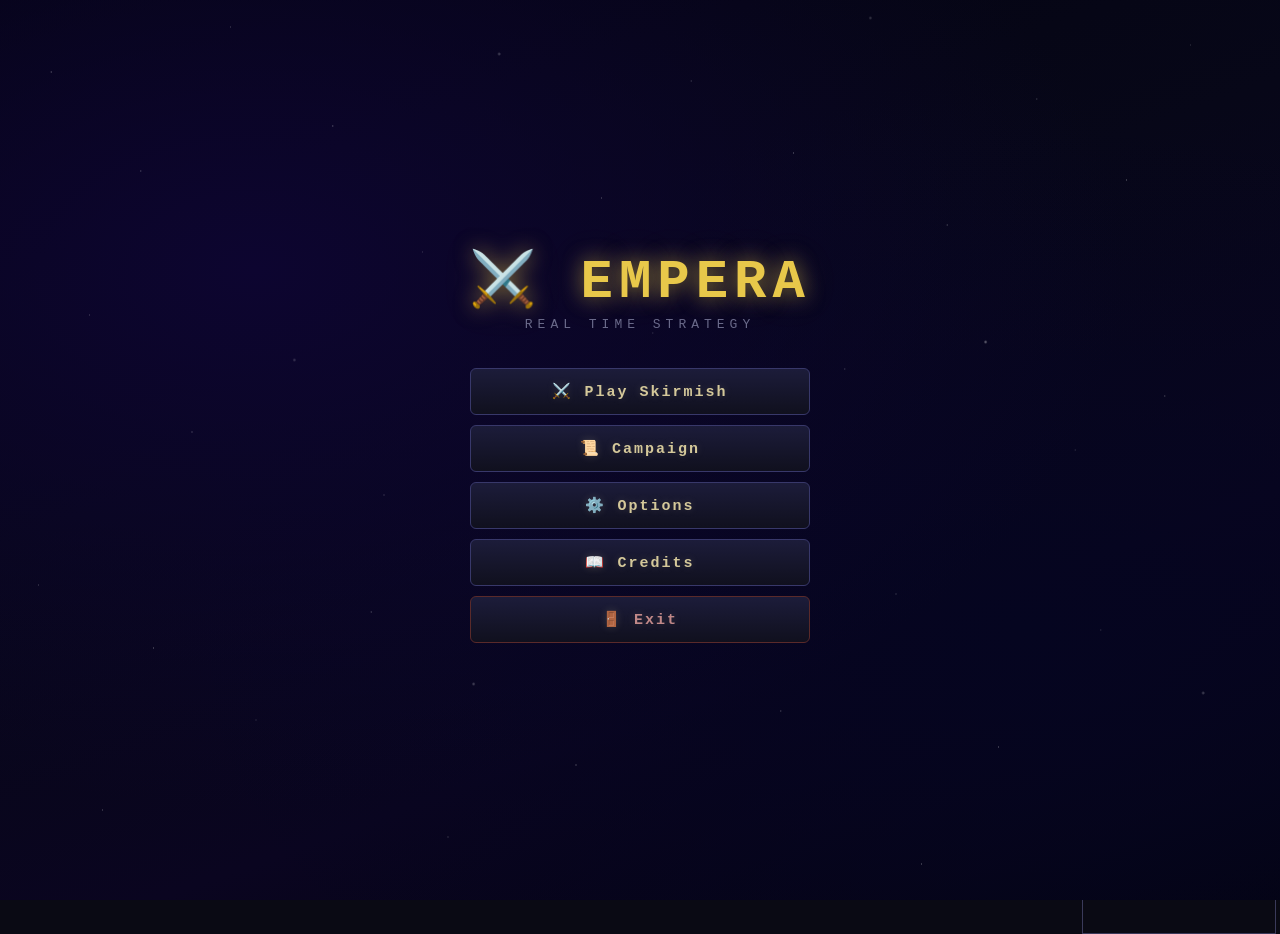
<file: index.html>
<!DOCTYPE html>
<html lang="en">
<head>
  <meta charset="UTF-8">
  <meta name="viewport" content="width=device-width, initial-scale=1.0">
  <title>Empera – Real Time Strategy</title>
  <link rel="stylesheet" href="style.css">
</head>
<body>
  <div id="gameContainer">
    <canvas id="gameCanvas"></canvas>

    <!-- Top HUD -->
    <div id="topHud">
      <div id="gameTitle">⚔️ EMPERA</div>
      <div id="resources">
        <div class="resource" title="Gold – gather from gold mines">
          <span class="res-icon gold-icon">💰</span>
          <span id="gold">200</span>
        </div>
        <div class="resource" title="Wood – gather from forests">
          <span class="res-icon wood-icon">🪵</span>
          <span id="wood">150</span>
        </div>
        <div class="resource" title="Population – build Farms to increase cap">
          <span class="res-icon pop-icon">👥</span>
          <span id="pop">3/10</span>
        </div>
      </div>
      <div id="topControls">
        <button class="hud-btn" onclick="saveGame()" title="Save Game">💾 Save</button>
        <button class="hud-btn" onclick="loadGame()" title="Load Game">📂 Load</button>
        <button class="hud-btn" onclick="toggleHelp()" title="Help">❓ Help</button>
        <button class="hud-btn" onclick="backToMenu()" title="Main Menu">🏠 Menu</button>
      </div>
    </div>

    <!-- Bottom Panel -->
    <div id="bottomPanel">
      <div id="selectionPanel">
        <canvas id="portraitCanvas" width="60" height="60"></canvas>
        <div id="selectionInfo">
          <div class="no-selection">Select units or buildings<br><small>Left-click to select · Drag to box-select</small></div>
        </div>
      </div>
      <div id="actionPanel">
        <div id="actionButtons"></div>
      </div>
      <div id="minimapPanel">
        <div id="minimapLabel">MAP</div>
        <canvas id="minimap" width="192" height="144"></canvas>
      </div>
    </div>

    <!-- Right-side Build Panel (appears when worker selected) -->
    <div id="buildPanel" class="hidden">
      <div id="buildPanelTitle">🔨 BUILD</div>
      <div id="buildPanelButtons"></div>
    </div>

    <!-- Help overlay -->
    <div id="helpOverlay" class="hidden">
      <div id="helpContent">
        <h2>⚔️ How to Play EMPERA</h2>
        <div class="help-columns">
          <div class="help-col">
            <h3>Controls</h3>
            <ul>
              <li><b>Left-click</b> – select unit / building</li>
              <li><b>Left-drag</b> – box-select multiple units</li>
              <li><b>Right-click</b> – move / gather / attack</li>
              <li><b>Arrow keys</b> – scroll map</li>
              <li><b>Mouse edge</b> – auto-scroll map</li>
              <li><b>A</b> – select all visible player units</li>
              <li><b>H</b> – center on Main Hall</li>
              <li><b>P</b> – set patrol (press twice: A→B)</li>
              <li><b>Esc</b> – deselect / cancel build</li>
            </ul>
          </div>
          <div class="help-col">
            <h3>Gathering</h3>
            <ul>
              <li>Select workers, right-click a <b>gold mine</b> (yellow) to gather gold</li>
              <li>Select workers, right-click a <b>tree</b> (dark green) to chop wood</li>
              <li>Workers automatically return to Main Hall and go back</li>
            </ul>
          </div>
          <div class="help-col">
            <h3>Buildings</h3>
            <ul>
              <li>Select a <b>worker</b> → Build panel appears on right</li>
              <li>Click a building button, then click on the map to place</li>
              <li>Send workers to a construction site to build it</li>
              <li><b>Farm</b> – +5 population cap</li>
              <li><b>Barracks</b> – train Footman &amp; Archer</li>
              <li><b>Blacksmith</b> – train Knight</li>
              <li><b>Mage Tower</b> – train Mage</li>
              <li><b>Stable</b> – train Cavalry</li>
              <li><b>Siege Workshop</b> – train Catapult</li>
              <li><b>Temple</b> – train Priest (healer)</li>
              <li><b>Tavern</b> – train Hero (gains XP &amp; levels!)</li>
              <li><b>Watch Tower</b> – auto-attacks enemies</li>
            </ul>
          </div>
        </div>
        <button onclick="toggleHelp()">▶ Continue Playing</button>
      </div>
    </div>

    <!-- Main Menu Overlay -->
    <div id="mainMenu">
      <div id="menuContent">
        <div class="menu-title">⚔️ EMPERA</div>
        <div class="menu-subtitle">Real Time Strategy</div>

        <!-- Main buttons -->
        <div id="menuMain" class="menu-section">
          <button class="menu-btn" onclick="showMenuSection('skirmish')">⚔️ Play Skirmish</button>
          <button class="menu-btn" onclick="showMenuSection('campaign')">📜 Campaign</button>
          <button class="menu-btn" onclick="showMenuSection('options')">⚙️ Options</button>
          <button class="menu-btn" onclick="showMenuSection('credits')">📖 Credits</button>
          <button class="menu-btn menu-btn-exit" onclick="showMenuSection('exitConfirm')">🚪 Exit</button>
        </div>

        <!-- Skirmish config -->
        <div id="menuSkirmish" class="menu-section hidden">
          <h2 class="menu-section-title">⚔️ Play Skirmish</h2>
          <div class="menu-option-row">
            <label>Map Size:</label>
            <div class="menu-radio-group">
              <label><input type="radio" name="mapSize" value="small"> Small (40×30)</label>
              <label><input type="radio" name="mapSize" value="medium" checked> Medium (80×60)</label>
              <label><input type="radio" name="mapSize" value="large"> Large (120×90)</label>
            </div>
          </div>
          <div class="menu-option-row">
            <label>AI Players:</label>
            <div class="menu-radio-group">
              <label><input type="radio" name="aiPlayers" value="1" checked> 1</label>
              <label><input type="radio" name="aiPlayers" value="2"> 2</label>
              <label><input type="radio" name="aiPlayers" value="3"> 3</label>
              <label><input type="radio" name="aiPlayers" value="4"> 4</label>
            </div>
          </div>
          <div class="menu-option-row">
            <label>Map Theme:</label>
            <div class="menu-radio-group">
              <label><input type="radio" name="mapTheme" value="meadows" checked> Meadows</label>
              <label><input type="radio" name="mapTheme" value="forest"> Forest</label>
              <label><input type="radio" name="mapTheme" value="islands"> Islands</label>
              <label><input type="radio" name="mapTheme" value="random"> Random</label>
            </div>
          </div>
          <div class="menu-option-row">
            <label>Starting Army:</label>
            <div class="menu-radio-group">
              <label><input type="radio" name="startArmy" value="none" checked> None (workers only)</label>
              <label><input type="radio" name="startArmy" value="small"> Small (2 soldiers + archer)</label>
              <label><input type="radio" name="startArmy" value="large"> Large (3 knights + army)</label>
            </div>
          </div>
          <div class="menu-btn-row">
            <button class="menu-btn menu-btn-start" onclick="startGameFromMenu()">▶ START GAME</button>
            <button class="menu-btn menu-btn-back" onclick="showMenuMain()">← Back</button>
          </div>
        </div>

        <!-- Campaign -->
        <div id="menuCampaign" class="menu-section hidden">
          <h2 class="menu-section-title">📜 Campaign</h2>
          <div class="menu-coming-soon">
            <div style="font-size:40px;margin-bottom:12px">🏰</div>
            <p style="font-size:18px;color:#c8a050">The Chronicles of Empera</p>
            <p style="color:#7a7a9a;margin-top:16px;font-size:14px">Coming Soon…</p>
            <p style="font-size:11px;color:#5a5a7a;margin-top:8px">The campaign mode is currently in development.<br>Stay tuned for future updates!</p>
          </div>
          <button class="menu-btn menu-btn-back" onclick="showMenuMain()">← Back</button>
        </div>

        <!-- Options -->
        <div id="menuOptions" class="menu-section hidden">
          <h2 class="menu-section-title">⚙️ Options</h2>
          <div class="menu-option-row">
            <label>Music Volume:</label>
            <input type="range" id="optMusicVolume" min="0" max="100" value="50"
              oninput="musicVolume=parseInt(this.value);document.getElementById('musicVolumeVal').textContent=this.value">
            <span id="musicVolumeVal" style="min-width:28px;text-align:right">50</span>
          </div>
          <div class="menu-option-row">
            <label>Sound Effects:</label>
            <input type="checkbox" id="optSoundEnabled" checked onchange="soundEnabled=this.checked">
            <span style="color:#8080a0;font-size:12px;margin-left:4px">On/Off</span>
          </div>
          <div class="menu-option-row">
            <label>Show Grid:</label>
            <input type="checkbox" id="optShowGrid" onchange="showGrid=this.checked;saveOptions()">
            <span style="color:#8080a0;font-size:12px;margin-left:4px">On/Off</span>
          </div>
          <button class="menu-btn menu-btn-back" onclick="showMenuMain();saveOptions()">← Save &amp; Back</button>
        </div>

        <!-- Credits -->
        <div id="menuCredits" class="menu-section hidden">
          <h2 class="menu-section-title">📖 Credits</h2>
          <div class="menu-credits">
            <p><b style="color:#e8c84a">Developed by Drahos &amp; Team</b></p>
            <br>
            <p>🎮 Game Design &amp; Direction: <b>Drahos</b></p>
            <p>💻 Programming: <b>Drahos, Alex, Maya</b></p>
            <p>🎨 Art &amp; Visual Design: <b>Drahos, Sam</b></p>
            <p>🎵 Sound Design: <b>Jordan</b></p>
            <p>🗺️ Level Design: <b>Drahos, Chris</b></p>
            <br>
            <p style="color:#4a6a9a">Version 1.0</p>
            <p style="color:#3a3a5a;font-size:10px;margin-top:6px">© 2024 Empera Team. All rights reserved.</p>
          </div>
          <button class="menu-btn menu-btn-back" onclick="showMenuMain()">← Back</button>
        </div>

        <!-- Exit confirm -->
        <div id="menuExitConfirm" class="menu-section hidden">
          <h2 class="menu-section-title">🚪 Exit Game</h2>
          <div class="menu-coming-soon" style="padding:20px">
            <p style="color:#a0a0c0;font-size:14px">Close the browser tab to exit the game.</p>
          </div>
          <div class="menu-btn-row">
            <button class="menu-btn menu-btn-back" onclick="showMenuMain()">← Back</button>
          </div>
        </div>

      </div>
    </div>

    <!-- Victory Overlay -->
    <div id="victoryOverlay" class="end-overlay hidden">
      <div class="victory-title">⚔️ VICTORY! ⚔️</div>
      <div class="end-subtitle">The enemy has been defeated!</div>
      <div class="end-score" id="victoryScore"></div>
      <div style="display:flex;gap:16px;margin-top:32px">
        <button class="end-btn" onclick="backToMenu()">🏠 Main Menu</button>
        <button class="end-btn end-btn-play" onclick="restartGame()">▶ Play Again</button>
      </div>
    </div>

    <!-- Defeat Overlay -->
    <div id="defeatOverlay" class="end-overlay hidden">
      <div class="defeat-title">💀 DEFEAT 💀</div>
      <div class="end-subtitle">Your empire has fallen…</div>
      <div style="display:flex;gap:16px;margin-top:32px">
        <button class="end-btn" onclick="backToMenu()">🏠 Main Menu</button>
        <button class="end-btn end-btn-play" onclick="restartGame()">▶ Try Again</button>
      </div>
    </div>

  </div>

  <script src="game.js"></script>
</body>
</html>
</file>
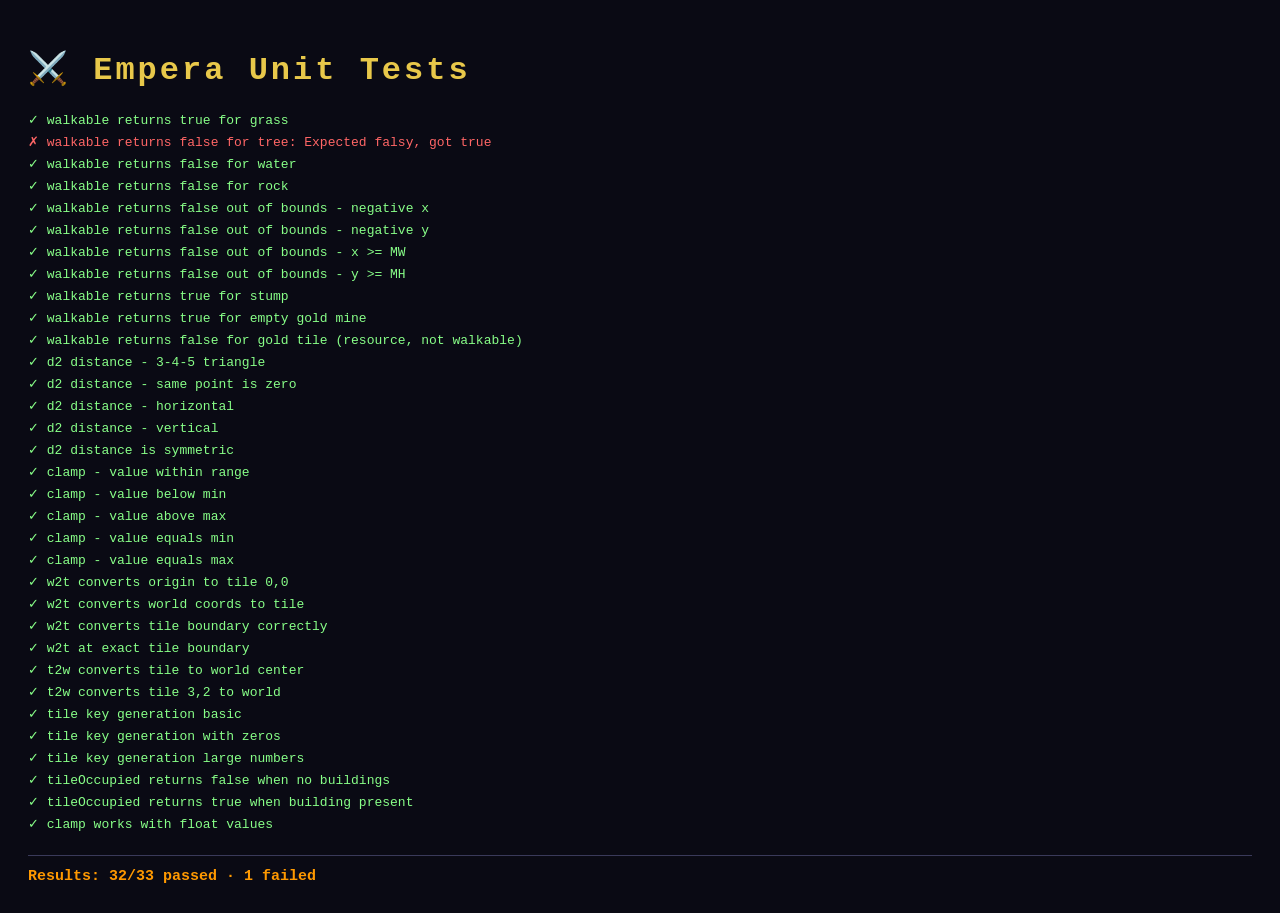
<file: tests.html>
<!DOCTYPE html>
<html lang="en">
<head>
  <meta charset="UTF-8">
  <title>Empera Unit Tests</title>
  <style>
    body { font-family: 'Courier New', monospace; background: #0a0a14; color: #d4c89a; padding: 20px; }
    h1   { color: #e8c84a; letter-spacing: 3px; margin-bottom: 20px; }
    #results div { padding: 3px 0; font-size: 13px; }
    .pass { color: #88ff88; }
    .fail { color: #ff6666; }
    #summary { margin-top: 20px; font-size: 15px; font-weight: bold; border-top: 1px solid #3a3a5a; padding-top: 12px; }
  </style>
</head>
<body>
<h1>⚔️ Empera Unit Tests</h1>
<div id="results"></div>
<div id="summary"></div>
<script>
'use strict';

let passed = 0, failed = 0;

function test(name, fn) {
  try {
    fn();
    log(name, true);
    passed++;
  } catch(e) {
    log(name, false, e.message);
    failed++;
  }
}

function log(name, ok, msg) {
  const div = document.createElement('div');
  div.className = ok ? 'pass' : 'fail';
  div.textContent = (ok ? '\u2713 ' : '\u2717 ') + name + (msg ? ': ' + msg : '');
  document.getElementById('results').appendChild(div);
}

function expect(val) {
  return {
    toBe:           exp  => { if (val !== exp)                              throw new Error(`Expected ${JSON.stringify(exp)}, got ${JSON.stringify(val)}`); },
    toEqual:        exp  => { if (JSON.stringify(val)!==JSON.stringify(exp)) throw new Error(`Expected ${JSON.stringify(exp)}, got ${JSON.stringify(val)}`); },
    toBeTruthy:     ()   => { if (!val)  throw new Error(`Expected truthy, got ${val}`); },
    toBeFalsy:      ()   => { if (val)   throw new Error(`Expected falsy, got ${val}`); },
    toBeGreaterThan: n   => { if (val<=n) throw new Error(`Expected > ${n}, got ${val}`); },
    toBeLessThan:    n   => { if (val>=n) throw new Error(`Expected < ${n}, got ${val}`); },
    toBeNull:        ()  => { if (val!==null) throw new Error(`Expected null, got ${val}`); },
  };
}

// ── Mock the minimal game environment ──
const TS = 48;
let MW = 80, MH = 60;
const T_GRASS=0, T_TREE=1, T_GOLD=2, T_WATER=3, T_ROCK=4, T_STUMP=5, T_GOLD_EMPTY=6;
const map = Array.from({length:MH}, () => new Uint8Array(MW));
const entities = [];

function walkable(tx,ty) {
  if (tx<0||ty<0||tx>=MW||ty>=MH) return false;
  const t = map[ty][tx];
  return t===T_GRASS || t===T_STUMP || t===T_GOLD_EMPTY;
}

function d2(ax,ay,bx,by) { const dx=ax-bx,dy=ay-by; return Math.sqrt(dx*dx+dy*dy); }
const clamp = (v,lo,hi) => Math.max(lo, Math.min(hi, v));
const tk    = (x,y) => `${x},${y}`;
const w2t   = (wx,wy) => ({ tx: Math.floor(wx/TS), ty: Math.floor(wy/TS) });
const t2w   = (tx,ty) => ({ x: tx*TS + TS/2, y: ty*TS + TS/2 });

function tileOccupied(tx,ty) {
  for (const e of entities) {
    if (e.isUnit) continue;
    const s=e.size||1;
    const ex=Math.floor(e.x/TS), ey=Math.floor(e.y/TS);
    if (tx>=ex&&tx<ex+s&&ty>=ey&&ty<ey+s) return true;
  }
  return false;
}

// ── Tests ──

test('walkable returns true for grass', () => {
  map[0][0] = T_GRASS;
  expect(walkable(0,0)).toBeTruthy();
});

test('walkable returns false for tree', () => {
  map[0][1] = T_TREE;
  expect(walkable(0,1)).toBeFalsy();
});

test('walkable returns false for water', () => {
  map[1][0] = T_WATER;
  expect(walkable(0,1)).toBeFalsy();
});

test('walkable returns false for rock', () => {
  map[2][0] = T_ROCK;
  expect(walkable(0,2)).toBeFalsy();
});

test('walkable returns false out of bounds - negative x', () => {
  expect(walkable(-1,0)).toBeFalsy();
});

test('walkable returns false out of bounds - negative y', () => {
  expect(walkable(0,-1)).toBeFalsy();
});

test('walkable returns false out of bounds - x >= MW', () => {
  expect(walkable(MW,0)).toBeFalsy();
});

test('walkable returns false out of bounds - y >= MH', () => {
  expect(walkable(0,MH)).toBeFalsy();
});

test('walkable returns true for stump', () => {
  map[2][2] = T_STUMP;
  expect(walkable(2,2)).toBeTruthy();
});

test('walkable returns true for empty gold mine', () => {
  map[3][3] = T_GOLD_EMPTY;
  expect(walkable(3,3)).toBeTruthy();
});

test('walkable returns false for gold tile (resource, not walkable)', () => {
  map[4][4] = T_GOLD;
  expect(walkable(4,4)).toBeFalsy();
});

test('d2 distance - 3-4-5 triangle', () => {
  expect(d2(0,0,3,4)).toBe(5);
});

test('d2 distance - same point is zero', () => {
  expect(d2(0,0,0,0)).toBe(0);
});

test('d2 distance - horizontal', () => {
  expect(d2(0,0,6,0)).toBe(6);
});

test('d2 distance - vertical', () => {
  expect(d2(0,0,0,8)).toBe(8);
});

test('d2 distance is symmetric', () => {
  const a = d2(3,7,10,2);
  const b = d2(10,2,3,7);
  expect(Math.abs(a-b)<0.0001).toBeTruthy();
});

test('clamp - value within range', () => {
  expect(clamp(5,0,10)).toBe(5);
});

test('clamp - value below min', () => {
  expect(clamp(-1,0,10)).toBe(0);
});

test('clamp - value above max', () => {
  expect(clamp(15,0,10)).toBe(10);
});

test('clamp - value equals min', () => {
  expect(clamp(0,0,10)).toBe(0);
});

test('clamp - value equals max', () => {
  expect(clamp(10,0,10)).toBe(10);
});

test('w2t converts origin to tile 0,0', () => {
  const r = w2t(0,0);
  expect(r.tx).toBe(0);
  expect(r.ty).toBe(0);
});

test('w2t converts world coords to tile', () => {
  const r = w2t(TS*3+10, TS*2+5);
  expect(r.tx).toBe(3);
  expect(r.ty).toBe(2);
});

test('w2t converts tile boundary correctly', () => {
  const r = w2t(TS-1, TS-1);
  expect(r.tx).toBe(0);
  expect(r.ty).toBe(0);
});

test('w2t at exact tile boundary', () => {
  const r = w2t(TS, TS);
  expect(r.tx).toBe(1);
  expect(r.ty).toBe(1);
});

test('t2w converts tile to world center', () => {
  const r = t2w(0,0);
  expect(r.x).toBe(TS/2);
  expect(r.y).toBe(TS/2);
});

test('t2w converts tile 3,2 to world', () => {
  const r = t2w(3,2);
  expect(r.x).toBe(3*TS + TS/2);
  expect(r.y).toBe(2*TS + TS/2);
});

test('tile key generation basic', () => {
  expect(tk(3,7)).toBe('3,7');
});

test('tile key generation with zeros', () => {
  expect(tk(0,0)).toBe('0,0');
});

test('tile key generation large numbers', () => {
  expect(tk(79,59)).toBe('79,59');
});

test('tileOccupied returns false when no buildings', () => {
  entities.length = 0;
  expect(tileOccupied(5,5)).toBeFalsy();
});

test('tileOccupied returns true when building present', () => {
  entities.length = 0;
  entities.push({ isUnit:false, x:5*TS, y:5*TS, size:2 });
  expect(tileOccupied(5,5)).toBeTruthy();
  expect(tileOccupied(6,5)).toBeTruthy();
  expect(tileOccupied(7,5)).toBeFalsy();
  entities.length = 0;
});

test('clamp works with float values', () => {
  expect(clamp(3.14, 0, 10)).toBe(3.14);
  expect(clamp(-0.5, 0, 1)).toBe(0);
  expect(clamp(1.5, 0, 1)).toBe(1);
});

// Summary
const summary = document.getElementById('summary');
const total = passed + failed;
summary.style.color = failed === 0 ? '#88ff88' : '#ff9900';
summary.textContent = `Results: ${passed}/${total} passed` + (failed>0?` · ${failed} failed`:'');
</script>
</body>
</html>
</file>
<file: style.css>
/* ============================================================
   EMPERA – Real Time Strategy  ·  Global Styles
   ============================================================ */

* {
  margin: 0;
  padding: 0;
  box-sizing: border-box;
}

body {
  background: #0a0a14;
  overflow: hidden;
  font-family: 'Courier New', Courier, monospace;
  color: #d4c89a;
  user-select: none;
}

#gameContainer {
  position: relative;
  width: 100vw;
  height: 100vh;
}

#gameCanvas {
  display: block;
  cursor: crosshair;
}

/* ─── Top HUD ─────────────────────────────────────────────── */
#topHud {
  position: absolute;
  top: 0; left: 0; right: 0;
  height: 44px;
  background: linear-gradient(180deg, #12121e 0%, #1a1a2e 100%);
  border-bottom: 2px solid #3a3a5a;
  display: flex;
  align-items: center;
  gap: 0;
  padding: 0 12px;
  z-index: 10;
}

#gameTitle {
  font-size: 18px;
  font-weight: bold;
  color: #e8c84a;
  letter-spacing: 3px;
  text-shadow: 0 0 8px #e8c84a88;
  min-width: 140px;
}

#resources {
  display: flex;
  gap: 24px;
  flex: 1;
  justify-content: center;
}

.resource {
  display: flex;
  align-items: center;
  gap: 6px;
  background: #0a0a1e;
  border: 1px solid #3a3a5a;
  border-radius: 4px;
  padding: 3px 10px;
  font-size: 14px;
  font-weight: bold;
  min-width: 80px;
}

.resource .res-icon { font-size: 15px; }
.gold-icon { color: #ffd700; }
.wood-icon { color: #8b6914; }
.pop-icon  { color: #88aaff; }

#topControls {
  min-width: 200px;
  display: flex;
  justify-content: flex-end;
  gap: 4px;
}

.hud-btn {
  background: #2a2a4a;
  border: 1px solid #4a4a7a;
  color: #d4c89a;
  padding: 4px 10px;
  border-radius: 4px;
  cursor: pointer;
  font-family: inherit;
  font-size: 11px;
  transition: background 0.15s;
  white-space: nowrap;
}
.hud-btn:hover { background: #3a3a6a; }

/* ─── Bottom Panel ────────────────────────────────────────── */
#bottomPanel {
  position: absolute;
  bottom: 0; left: 0; right: 0;
  height: 130px;
  background: linear-gradient(0deg, #0a0a14 0%, #12121e 100%);
  border-top: 2px solid #3a3a5a;
  display: flex;
  z-index: 10;
}

#selectionPanel {
  flex: 0 0 220px;
  padding: 8px 10px;
  border-right: 1px solid #2a2a4a;
  overflow: hidden;
  display: flex;
  gap: 8px;
  align-items: flex-start;
}

#portraitCanvas {
  flex-shrink: 0;
  border: 1px solid #3a3a5a;
  background: #0a0a1e;
  border-radius: 3px;
  image-rendering: pixelated;
}

#selectionInfo {
  flex: 1;
  overflow: hidden;
  min-width: 0;
}

.no-selection {
  color: #5a5a7a;
  font-size: 11px;
  line-height: 1.6;
  padding-top: 10px;
}

.entity-name {
  font-size: 12px;
  font-weight: bold;
  color: #e8c84a;
  margin-bottom: 3px;
  white-space: nowrap;
  overflow: hidden;
  text-overflow: ellipsis;
}

.entity-stat {
  font-size: 10px;
  color: #a0a0c0;
  line-height: 1.5;
}

.entity-hpbar {
  width: 100%;
  height: 5px;
  background: #1a1a2e;
  border-radius: 3px;
  margin: 3px 0;
  overflow: hidden;
}

.entity-hpbar-fill {
  height: 100%;
  border-radius: 3px;
  transition: width 0.2s;
}

/* Action buttons */
#actionPanel {
  flex: 1;
  padding: 6px 10px;
  overflow: hidden;
}

.action-group {
  display: flex;
  flex-wrap: wrap;
  gap: 4px;
  align-items: center;
}

.action-label {
  font-size: 10px;
  color: #7a7a9a;
  width: 100%;
  margin-bottom: 2px;
}

.action-btn {
  background: #1e1e34;
  border: 1px solid #4a4a7a;
  color: #d4c89a;
  padding: 4px 7px;
  border-radius: 4px;
  cursor: pointer;
  font-family: inherit;
  font-size: 10px;
  line-height: 1.3;
  text-align: center;
  min-width: 72px;
  transition: background 0.12s, border-color 0.12s;
}

.action-btn:hover  { background: #2e2e54; border-color: #7a7aaa; }
.action-btn:active { background: #3e3e74; }

.action-btn small {
  display: block;
  color: #7a7a9a;
  font-size: 8px;
}

.action-btn.disabled {
  opacity: 0.4;
  cursor: not-allowed;
}

/* Minimap */
#minimapPanel {
  flex: 0 0 200px;
  border-left: 1px solid #2a2a4a;
  padding: 4px;
  display: flex;
  flex-direction: column;
  align-items: center;
}

#minimapLabel {
  font-size: 9px;
  color: #4a4a6a;
  letter-spacing: 2px;
  margin-bottom: 2px;
}

#minimap {
  border: 1px solid #3a3a5a;
  cursor: pointer;
  image-rendering: pixelated;
}

/* ─── Help Overlay ────────────────────────────────────────── */
#helpOverlay {
  position: absolute;
  inset: 0;
  background: rgba(0,0,0,0.85);
  display: flex;
  align-items: center;
  justify-content: center;
  z-index: 100;
}

#helpOverlay.hidden { display: none; }

#helpContent {
  background: #12121e;
  border: 2px solid #4a4a7a;
  border-radius: 8px;
  padding: 28px 32px;
  max-width: 760px;
  width: 90%;
}

#helpContent h2 {
  color: #e8c84a;
  font-size: 20px;
  letter-spacing: 2px;
  margin-bottom: 18px;
  text-align: center;
}

.help-columns {
  display: flex;
  gap: 24px;
  margin-bottom: 20px;
}

.help-col { flex: 1; }

.help-col h3 {
  color: #88aaff;
  font-size: 13px;
  margin-bottom: 8px;
  border-bottom: 1px solid #2a2a4a;
  padding-bottom: 4px;
}

.help-col ul {
  list-style: none;
  font-size: 11px;
  line-height: 1.9;
  color: #b0b0c8;
}

.help-col ul li b { color: #e8c84a; }

#helpContent button {
  display: block;
  margin: 0 auto;
  background: #2a4a2a;
  border: 1px solid #4a8a4a;
  color: #88ff88;
  padding: 8px 28px;
  border-radius: 4px;
  cursor: pointer;
  font-family: inherit;
  font-size: 14px;
  letter-spacing: 1px;
  transition: background 0.15s;
}
#helpContent button:hover { background: #3a6a3a; }

/* ─── Main Menu ───────────────────────────────────────────── */
#mainMenu {
  position: fixed;
  inset: 0;
  background:
    radial-gradient(ellipse at 20% 30%, #0d0530 0%, transparent 60%),
    radial-gradient(ellipse at 80% 70%, #050520 0%, transparent 60%),
    linear-gradient(160deg, #030310 0%, #070718 40%, #0a0520 70%, #030310 100%);
  display: flex;
  align-items: center;
  justify-content: center;
  z-index: 200;
  overflow: hidden;
}

#mainMenu::before {
  content: '';
  position: absolute;
  inset: 0;
  background-image:
    radial-gradient(1px 1px at  4%  8%, #fff6, transparent),
    radial-gradient(1px 1px at 11% 19%, #fff5, transparent),
    radial-gradient(1px 1px at 18%  3%, #fff4, transparent),
    radial-gradient(1px 1px at 26% 14%, #fff6, transparent),
    radial-gradient(1px 1px at 33% 28%, #fff3, transparent),
    radial-gradient(2px 2px at 39%  6%, #fff4, transparent),
    radial-gradient(1px 1px at 47% 22%, #fff5, transparent),
    radial-gradient(1px 1px at 54%  9%, #fff4, transparent),
    radial-gradient(1px 1px at 62% 17%, #fff6, transparent),
    radial-gradient(2px 2px at 68%  2%, #fff3, transparent),
    radial-gradient(1px 1px at 74% 25%, #fff5, transparent),
    radial-gradient(1px 1px at 81% 11%, #fff4, transparent),
    radial-gradient(1px 1px at 88% 20%, #fff6, transparent),
    radial-gradient(1px 1px at 93%  5%, #fff3, transparent),
    radial-gradient(1px 1px at  7% 35%, #fff4, transparent),
    radial-gradient(1px 1px at 15% 48%, #fff5, transparent),
    radial-gradient(2px 2px at 23% 40%, #fff3, transparent),
    radial-gradient(1px 1px at 30% 55%, #fff4, transparent),
    radial-gradient(1px 1px at 42% 44%, #fff6, transparent),
    radial-gradient(1px 1px at 51% 37%, #fff3, transparent),
    radial-gradient(1px 1px at 59% 52%, #fff5, transparent),
    radial-gradient(1px 1px at 66% 41%, #fff4, transparent),
    radial-gradient(2px 2px at 77% 38%, #fff6, transparent),
    radial-gradient(1px 1px at 84% 50%, #fff3, transparent),
    radial-gradient(1px 1px at 91% 44%, #fff5, transparent),
    radial-gradient(1px 1px at  3% 65%, #fff4, transparent),
    radial-gradient(1px 1px at 12% 72%, #fff6, transparent),
    radial-gradient(1px 1px at 20% 80%, #fff3, transparent),
    radial-gradient(1px 1px at 29% 68%, #fff5, transparent),
    radial-gradient(2px 2px at 37% 76%, #fff4, transparent),
    radial-gradient(1px 1px at 45% 85%, #fff6, transparent),
    radial-gradient(1px 1px at 53% 62%, #fff3, transparent),
    radial-gradient(1px 1px at 61% 79%, #fff5, transparent),
    radial-gradient(1px 1px at 70% 66%, #fff4, transparent),
    radial-gradient(1px 1px at 78% 83%, #fff6, transparent),
    radial-gradient(1px 1px at 86% 70%, #fff3, transparent),
    radial-gradient(2px 2px at 94% 77%, #fff4, transparent),
    radial-gradient(1px 1px at  8% 90%, #fff5, transparent),
    radial-gradient(1px 1px at 35% 93%, #fff4, transparent),
    radial-gradient(1px 1px at 72% 96%, #fff6, transparent);
  pointer-events: none;
  animation: starsTwinkle 4s ease-in-out infinite alternate;
}

@keyframes starsTwinkle {
  from { opacity: 0.6; }
  to   { opacity: 1.0; }
}

#mainMenu.hidden { display: none; }

#menuContent {
  position: relative;
  z-index: 1;
  text-align: center;
  max-width: 520px;
  width: 92%;
  max-height: 90vh;
  overflow-y: auto;
  padding: 20px 10px;
}

#menuContent::-webkit-scrollbar { width: 4px; }
#menuContent::-webkit-scrollbar-track { background: transparent; }
#menuContent::-webkit-scrollbar-thumb { background: #3a3a5a; border-radius: 2px; }

.menu-title {
  font-size: 54px;
  font-weight: bold;
  color: #e8c84a;
  text-shadow: 0 0 20px #e8c84a88, 0 0 40px #e8c84a33;
  letter-spacing: 6px;
  margin-bottom: 4px;
  animation: titlePulse 3s ease-in-out infinite;
}

@keyframes titlePulse {
  0%,100% { text-shadow: 0 0 20px #e8c84a88, 0 0 40px #e8c84a33; }
  50%     { text-shadow: 0 0 30px #e8c84acc, 0 0 60px #e8c84a66; }
}

.menu-subtitle {
  font-size: 13px;
  color: #6a6a8a;
  letter-spacing: 5px;
  margin-bottom: 36px;
  text-transform: uppercase;
}

.menu-btn {
  display: block;
  width: 100%;
  max-width: 340px;
  margin: 0 auto 10px;
  padding: 13px 24px;
  background: linear-gradient(180deg, #1c1c3a 0%, #10101e 100%);
  border: 1px solid #38386a;
  color: #d4c89a;
  font-family: 'Courier New', monospace;
  font-size: 15px;
  font-weight: bold;
  letter-spacing: 2px;
  border-radius: 6px;
  cursor: pointer;
  transition: all 0.15s;
  text-shadow: 0 0 8px rgba(212,200,154,0.2);
}

.menu-btn:hover {
  background: linear-gradient(180deg, #2c2c5a 0%, #1a1a3e 100%);
  border-color: #6a6aaa;
  color: #e8c84a;
  text-shadow: 0 0 12px rgba(232,200,74,0.4);
  transform: translateY(-2px);
  box-shadow: 0 4px 16px rgba(100,100,200,0.2);
}

.menu-btn-start {
  background: linear-gradient(180deg, #1a3a1a 0%, #0c1e0c 100%);
  border-color: #3a6a3a;
  color: #88ee88;
  letter-spacing: 3px;
  font-size: 16px;
  padding: 15px 24px;
}
.menu-btn-start:hover {
  background: linear-gradient(180deg, #2a5a2a 0%, #1a3a1a 100%);
  border-color: #6aaa6a;
  color: #aaffaa;
}

.menu-btn-back {
  max-width: 200px;
  font-size: 13px;
  padding: 10px 20px;
  color: #9090b0;
  border-color: #2a2a4a;
}
.menu-btn-back:hover { color: #d4c89a; }

.menu-btn-exit  { border-color: #5a2a2a; color: #c08888; }
.menu-btn-exit:hover { border-color: #aa4a4a; color: #ff9999; }

.menu-section { margin-bottom: 0; }
.menu-section.hidden { display: none; }

.menu-section-title {
  color: #e8c84a;
  font-size: 17px;
  letter-spacing: 2px;
  margin-bottom: 18px;
  text-shadow: 0 0 8px #e8c84a33;
}

.menu-option-row {
  display: flex;
  align-items: center;
  gap: 10px;
  margin-bottom: 10px;
  padding: 8px 14px;
  background: rgba(10,10,30,0.6);
  border-radius: 4px;
  border: 1px solid #1e1e3a;
  text-align: left;
}

.menu-option-row > label:first-child {
  min-width: 110px;
  color: #9090b0;
  font-size: 12px;
}

.menu-option-row input[type="range"] {
  flex: 1;
  accent-color: #e8c84a;
}

.menu-radio-group {
  display: flex;
  gap: 14px;
  flex-wrap: wrap;
  flex: 1;
}

.menu-radio-group label {
  color: #b0b0d0;
  font-size: 11px;
  cursor: pointer;
  display: flex;
  align-items: center;
  gap: 4px;
}

.menu-radio-group input[type="radio"] { accent-color: #e8c84a; }

.menu-btn-row {
  display: flex;
  gap: 12px;
  justify-content: center;
  margin-top: 18px;
  flex-wrap: wrap;
}

.menu-credits {
  background: rgba(10,10,30,0.6);
  border: 1px solid #1e1e3a;
  border-radius: 6px;
  padding: 18px 20px;
  margin-bottom: 16px;
  color: #9090b0;
  line-height: 1.9;
  font-size: 12px;
  text-align: left;
}

.menu-coming-soon {
  background: rgba(10,10,30,0.6);
  border: 1px solid #1e1e3a;
  border-radius: 6px;
  padding: 28px 20px;
  margin-bottom: 16px;
  text-align: center;
}

/* ─── Victory / Defeat Overlays ───────────────────────────── */
.end-overlay {
  position: absolute;
  inset: 0;
  display: flex;
  flex-direction: column;
  align-items: center;
  justify-content: center;
  z-index: 150;
}

.end-overlay.hidden { display: none; }

#victoryOverlay {
  background: radial-gradient(ellipse at center, rgba(0,50,0,0.95) 0%, rgba(0,0,0,0.92) 100%);
  animation: overlayFade 0.6s ease-out;
}
#defeatOverlay {
  background: radial-gradient(ellipse at center, rgba(50,0,0,0.95) 0%, rgba(0,0,0,0.92) 100%);
  animation: overlayFade 0.6s ease-out;
}

@keyframes overlayFade {
  from { opacity: 0; }
  to   { opacity: 1; }
}

.victory-title {
  font-size: 60px;
  font-weight: bold;
  color: #ffd700;
  text-shadow: 0 0 30px #ffd70099, 0 0 60px #ffd70044;
  letter-spacing: 6px;
  animation: victoryPulse 1.2s ease-in-out infinite;
}

@keyframes victoryPulse {
  0%,100% { transform: scale(1); }
  50%     { transform: scale(1.04); }
}

.defeat-title {
  font-size: 60px;
  font-weight: bold;
  color: #ff4444;
  text-shadow: 0 0 30px #ff444499, 0 0 60px #ff444433;
  letter-spacing: 6px;
}

.end-subtitle {
  font-size: 16px;
  color: #a0a0c0;
  margin-top: 14px;
  letter-spacing: 2px;
}

.end-score {
  font-size: 13px;
  color: #8888aa;
  margin-top: 10px;
  letter-spacing: 1px;
}

.end-btn {
  padding: 11px 28px;
  background: #1a1a32;
  border: 1px solid #3a3a6a;
  color: #d4c89a;
  font-family: 'Courier New', monospace;
  font-size: 14px;
  border-radius: 6px;
  cursor: pointer;
  transition: all 0.15s;
  letter-spacing: 2px;
}
.end-btn:hover {
  background: #2a2a50;
  border-color: #7a7aaa;
}

.end-btn-play {
  background: #1a3a1a;
  border-color: #3a7a3a;
  color: #88ee88;
}
.end-btn-play:hover {
  background: #2a5a2a;
  border-color: #6aaa6a;
}

/* ─── Scrollbar ───────────────────────────────────────────── */
::-webkit-scrollbar { width: 4px; }
::-webkit-scrollbar-track { background: #0a0a14; }
::-webkit-scrollbar-thumb { background: #3a3a5a; border-radius: 2px; }

/* ─── Build Panel (right-side, appears when worker selected) ─ */
#buildPanel {
  position: absolute;
  right: 0;
  top: 44px;
  bottom: 130px;
  width: 148px;
  background: linear-gradient(180deg, #12121e 0%, #0a0a14 100%);
  border-left: 2px solid #3a3a5a;
  z-index: 10;
  display: flex;
  flex-direction: column;
  overflow: hidden;
}

#buildPanel.hidden { display: none; }

#buildPanelTitle {
  font-size: 10px;
  font-weight: bold;
  color: #e8c84a;
  letter-spacing: 2px;
  text-align: center;
  padding: 6px 4px 4px;
  border-bottom: 1px solid #2a2a4a;
  background: #0a0a1a;
  flex-shrink: 0;
}

#buildPanelButtons {
  flex: 1;
  overflow-y: auto;
  padding: 4px;
  display: flex;
  flex-direction: column;
  gap: 3px;
}

.build-panel-btn {
  background: #1a1a2e;
  border: 1px solid #3a3a5a;
  color: #d4c89a;
  padding: 5px 6px;
  border-radius: 4px;
  cursor: pointer;
  font-family: inherit;
  font-size: 10px;
  text-align: left;
  display: flex;
  flex-direction: column;
  gap: 1px;
  transition: background 0.12s, border-color 0.12s;
  width: 100%;
}

.build-panel-btn:hover {
  background: #2a2a48;
  border-color: #6a6aaa;
}

.build-panel-btn:active {
  background: #3a3a60;
}

.build-panel-btn.disabled {
  opacity: 0.4;
  cursor: not-allowed;
}

.bpb-icon {
  font-size: 14px;
  line-height: 1;
}

.bpb-label {
  font-weight: bold;
  color: #e8d090;
  font-size: 9px;
  white-space: nowrap;
  overflow: hidden;
  text-overflow: ellipsis;
}

.bpb-cost {
  color: #7a7a9a;
  font-size: 8px;
  white-space: nowrap;
}
</file>
